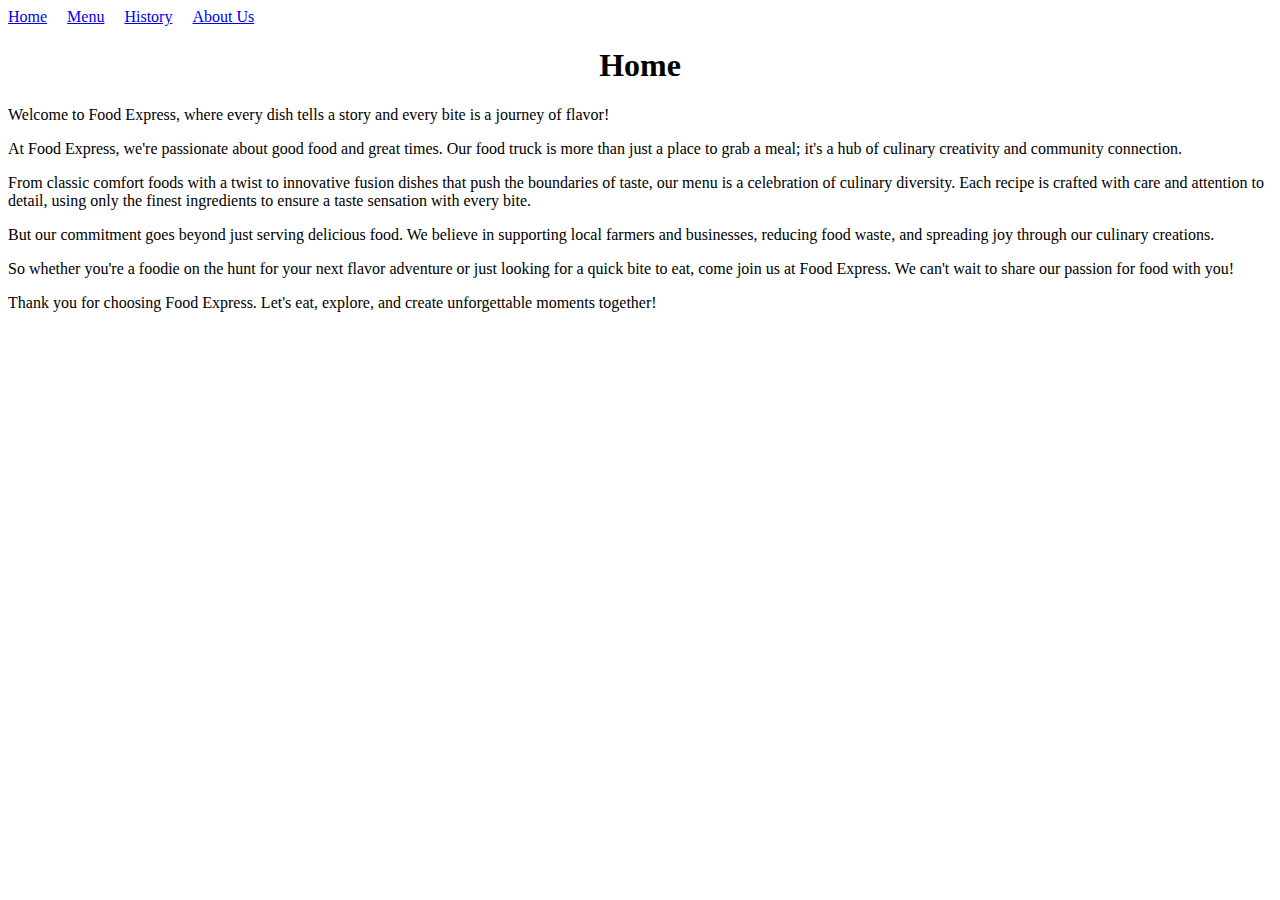
<file: index.html>
<!DOCTYPE html>
<html>
    <head>
        <link rel='stylesheet' href='https://www.w3.org/StyleSheets/Core/Chocolate' type='text/css'>
        <!-- See here for more stylesheets: https://www.w3.org/StyleSheets/Core/ -->
        <link rel='stylesheet' href='style.css' type='text/css'>
        <title>Food Truck Menu</title>
        <meta charset="UTF-8">
        <script src="navigation.js"></script>
        <script src="category.js"></script>
    </head>
    <body onload="navigation(0)">
        <nav id="navigation"></nav>
        <main>
            <h1>Home</h1>
            <p>
                Welcome to Food Express, where every dish tells a story and every bite is a journey of flavor!
            </p>
            <p>
                At Food Express, we're passionate about good food and great times. Our food truck is more than just a place to grab a meal; it's a hub of culinary creativity and community connection.
            </p>
                From classic comfort foods with a twist to innovative fusion dishes that push the boundaries of taste, our menu is a celebration of culinary diversity. Each recipe is crafted with care and attention to detail, using only the finest ingredients to ensure a taste sensation with every bite.
            <p>
            But our commitment goes beyond just serving delicious food. We believe in supporting local farmers and businesses, reducing food waste, and spreading joy through our culinary creations.
            </p>
            <p>
                So whether you're a foodie on the hunt for your next flavor adventure or just looking for a quick bite to eat, come join us at Food Express. We can't wait to share our passion for food with you!
            </p>
            <p>
                Thank you for choosing Food Express. Let's eat, explore, and create unforgettable moments together!
            </p>
        </main>
    </body>
</html>
</file>
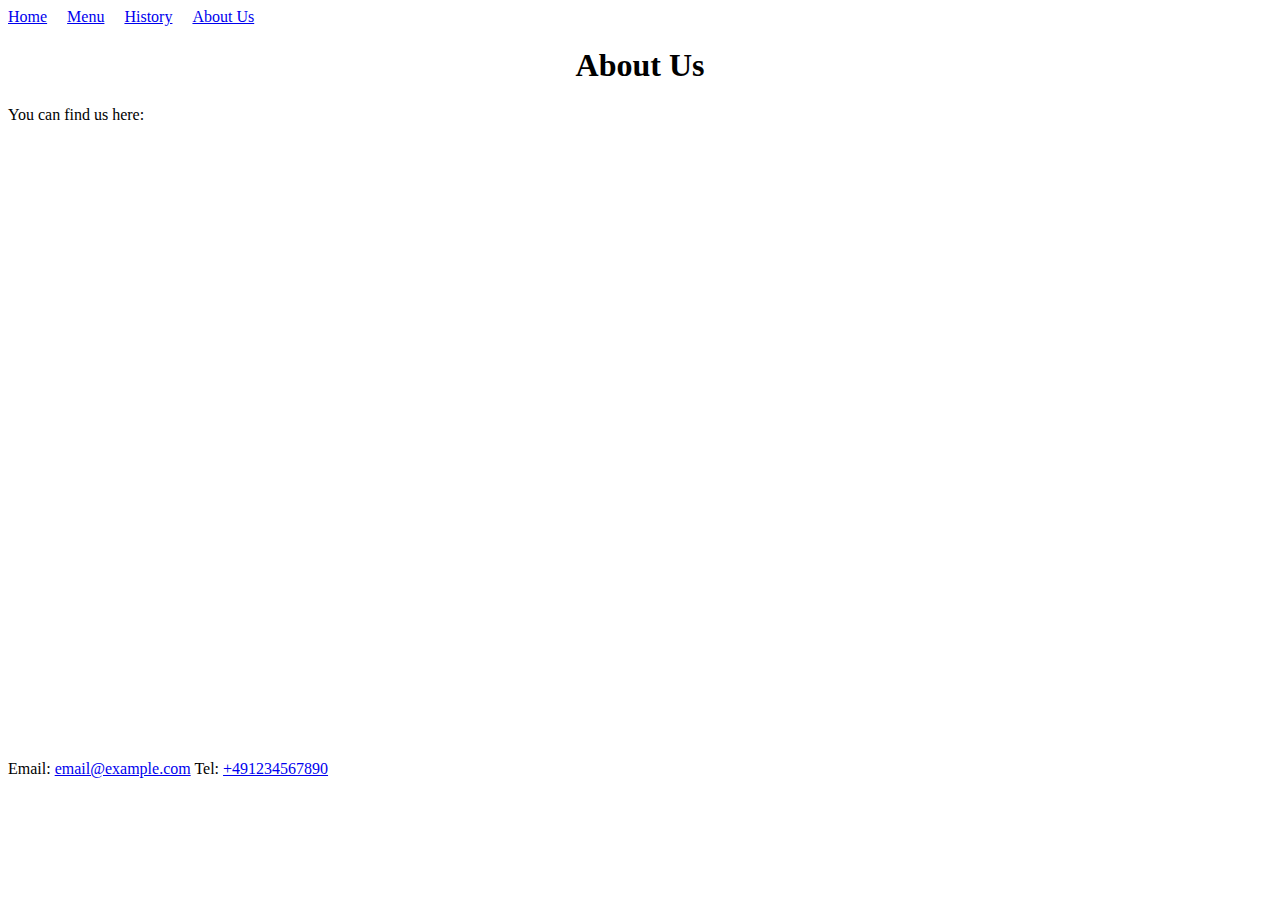
<file: about.html>
<!DOCTYPE html>
<html>
    <head>
        <link rel='stylesheet' href='https://www.w3.org/StyleSheets/Core/Chocolate' type='text/css'>
        <!-- See here for more stylesheets: https://www.w3.org/StyleSheets/Core/ -->
        <link rel='stylesheet' href='style.css' type='text/css'>
        <title>Food Truck Menu</title>
        <meta charset="UTF-8">
        <script src="navigation.js"></script>
        <script src="category.js"></script>
    </head>
    <body>
        <nav id="navigation"></nav>
        <main>
            <h1>About Us</h1>
            <p>
                You can find us here:
                <div id="location"></div>
                <script>
                    navigation(3) // Create navigation before loading embed

                    document.getElementById('location').innerHTML = `
                    <iframe width="100%" height="600" frameborder="0" 
                    scrolling="no" marginheight="0" marginwidth="0" 
                    src="https://maps.google.com/maps?width=100&height=600&hl=en&q=Germany+Bremen&output=embed">
                    </iframe>
                    `
                </script>
            </p>
            <tabel>
                <tr>
                    <td>Email:</td>
                    <td><a href="mailto:email@example.com">email@example.com</a></td>
                </tr>
                <tr>
                    <td>Tel:</td>
                    <td><a href="tel:+491234567890">+491234567890</a></td>
                </tr>
            </tabel>
        </main>
    </body>
</html>
</file>
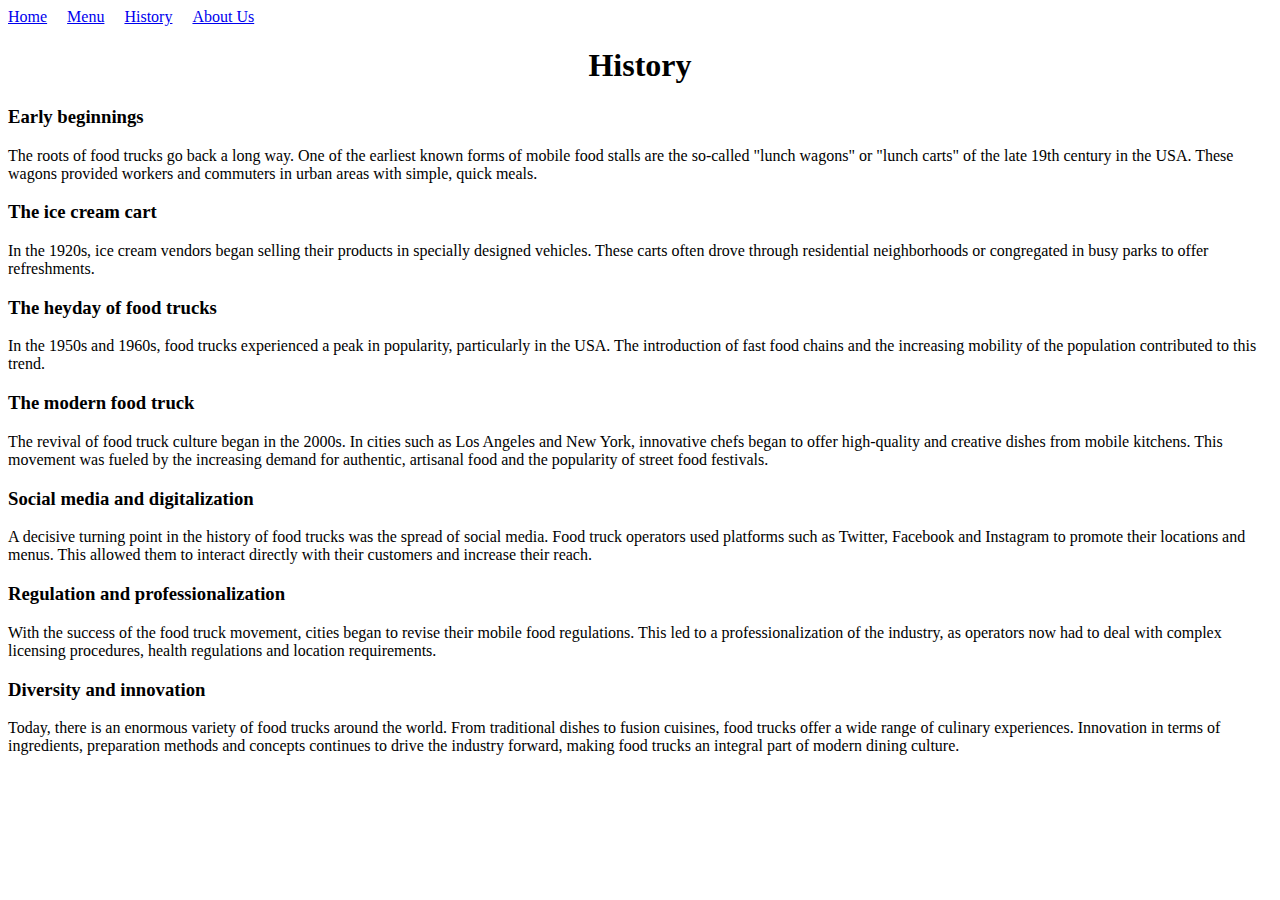
<file: history.html>
<!DOCTYPE html>
<html>
    <head>
        <link rel='stylesheet' href='https://www.w3.org/StyleSheets/Core/Chocolate' type='text/css'>
        <!-- See here for more stylesheets: https://www.w3.org/StyleSheets/Core/ -->
        <link rel='stylesheet' href='style.css' type='text/css'>
        <title>Food Truck Menu</title>
        <meta charset="UTF-8">
        <script src="navigation.js"></script>
        <script src="category.js"></script>
    </head>
    <body onload="navigation(2)">
        <nav id="navigation"></nav>
        <main>
            <h1>History</h1>
            <script>
                const catergies = [
                    new Category('Early beginnings', 'The roots of food trucks go back a long way. One of the earliest known forms of mobile food stalls are the so-called "lunch wagons" or "lunch carts" of the late 19th century in the USA. These wagons provided workers and commuters in urban areas with simple, quick meals.', SUBCATEGORY_LEVEL, null),
                    new Category('The ice cream cart', 'In the 1920s, ice cream vendors began selling their products in specially designed vehicles. These carts often drove through residential neighborhoods or congregated in busy parks to offer refreshments.', SUBCATEGORY_LEVEL, null),
                    new Category('The heyday of food trucks', 'In the 1950s and 1960s, food trucks experienced a peak in popularity, particularly in the USA. The introduction of fast food chains and the increasing mobility of the population contributed to this trend.', SUBCATEGORY_LEVEL, null),
                    new Category('The modern food truck', 'The revival of food truck culture began in the 2000s. In cities such as Los Angeles and New York, innovative chefs began to offer high-quality and creative dishes from mobile kitchens. This movement was fueled by the increasing demand for authentic, artisanal food and the popularity of street food festivals.', SUBCATEGORY_LEVEL, null),
                    new Category('Social media and digitalization', 'A decisive turning point in the history of food trucks was the spread of social media. Food truck operators used platforms such as Twitter, Facebook and Instagram to promote their locations and menus. This allowed them to interact directly with their customers and increase their reach.', SUBCATEGORY_LEVEL, null),
                    new Category('Regulation and professionalization', 'With the success of the food truck movement, cities began to revise their mobile food regulations. This led to a professionalization of the industry, as operators now had to deal with complex licensing procedures, health regulations and location requirements.', SUBCATEGORY_LEVEL, null),
                    new Category('Diversity and innovation', 'Today, there is an enormous variety of food trucks around the world. From traditional dishes to fusion cuisines, food trucks offer a wide range of culinary experiences. Innovation in terms of ingredients, preparation methods and concepts continues to drive the industry forward, making food trucks an integral part of modern dining culture.', SUBCATEGORY_LEVEL, null),
                ]

                for (let category of catergies) {
                    document.writeln(category.build())
                }
            </script>
        </main>
    </body>
</html>
</file>
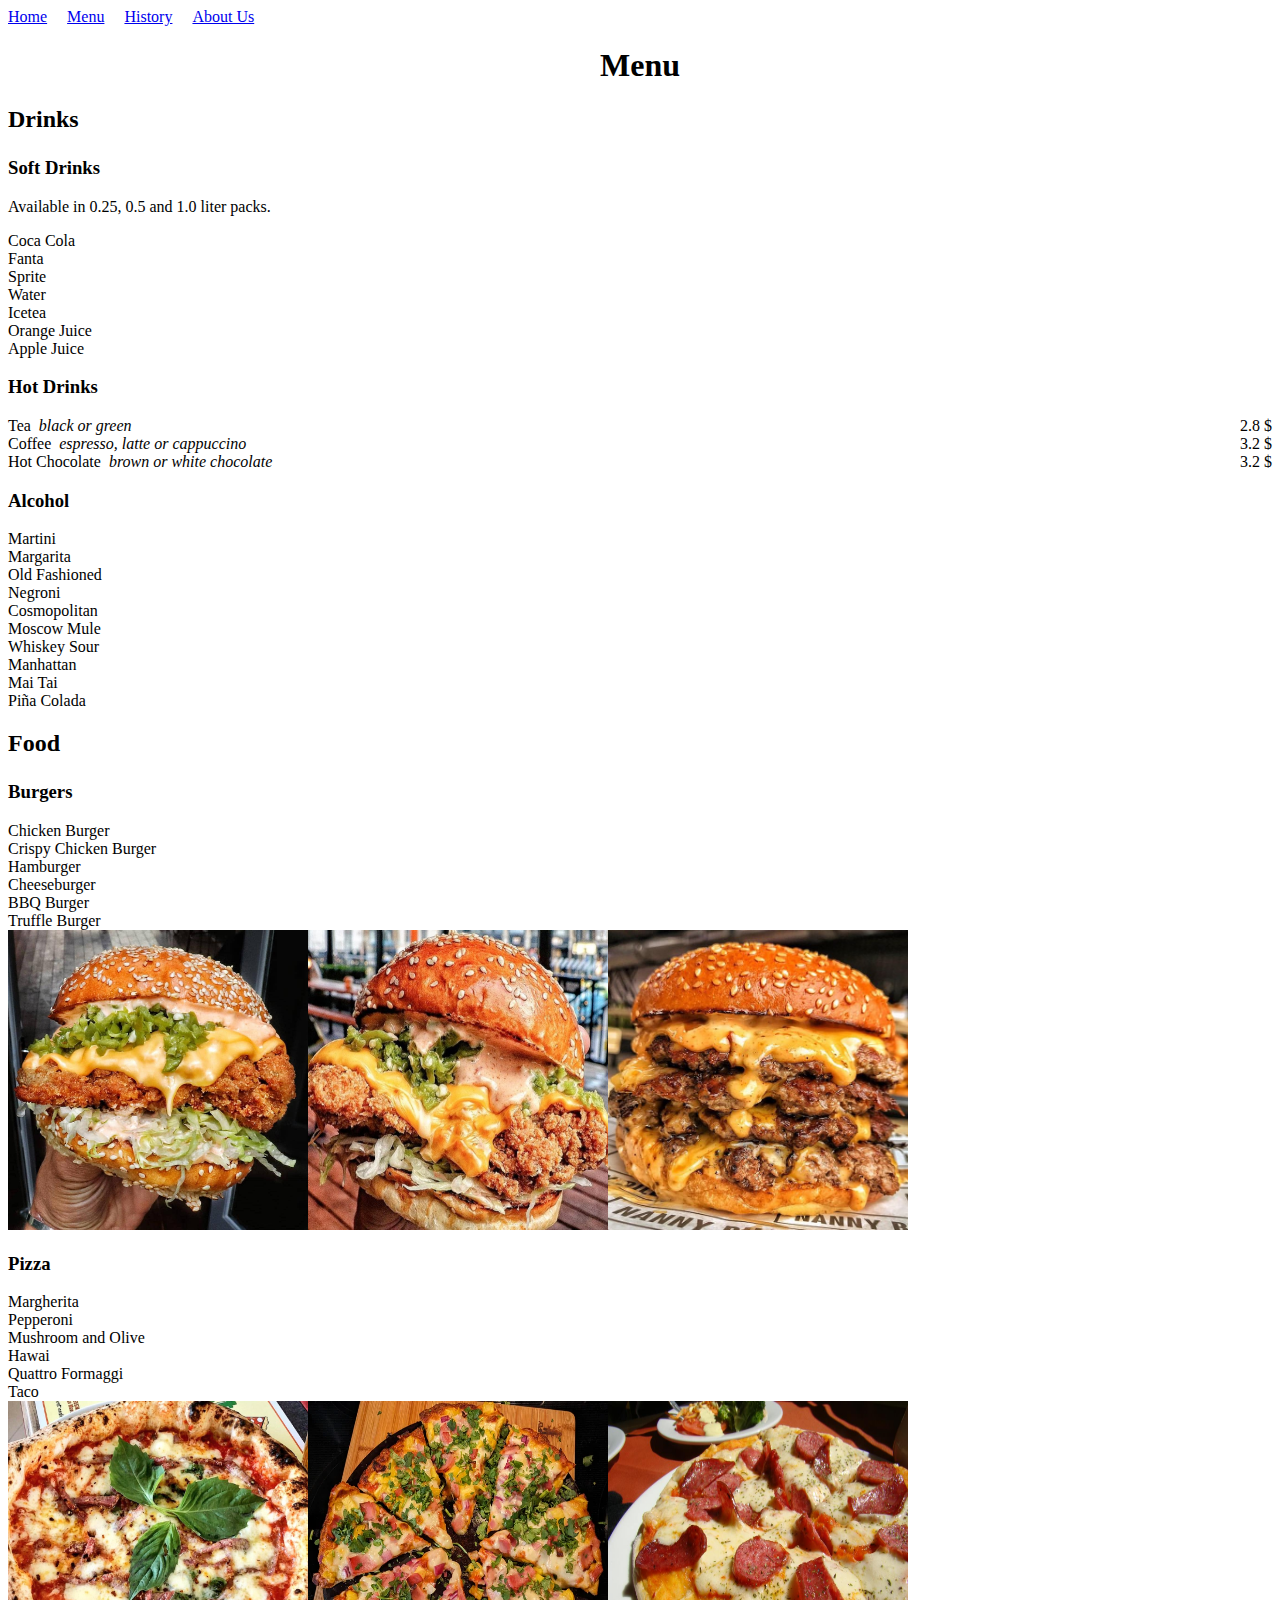
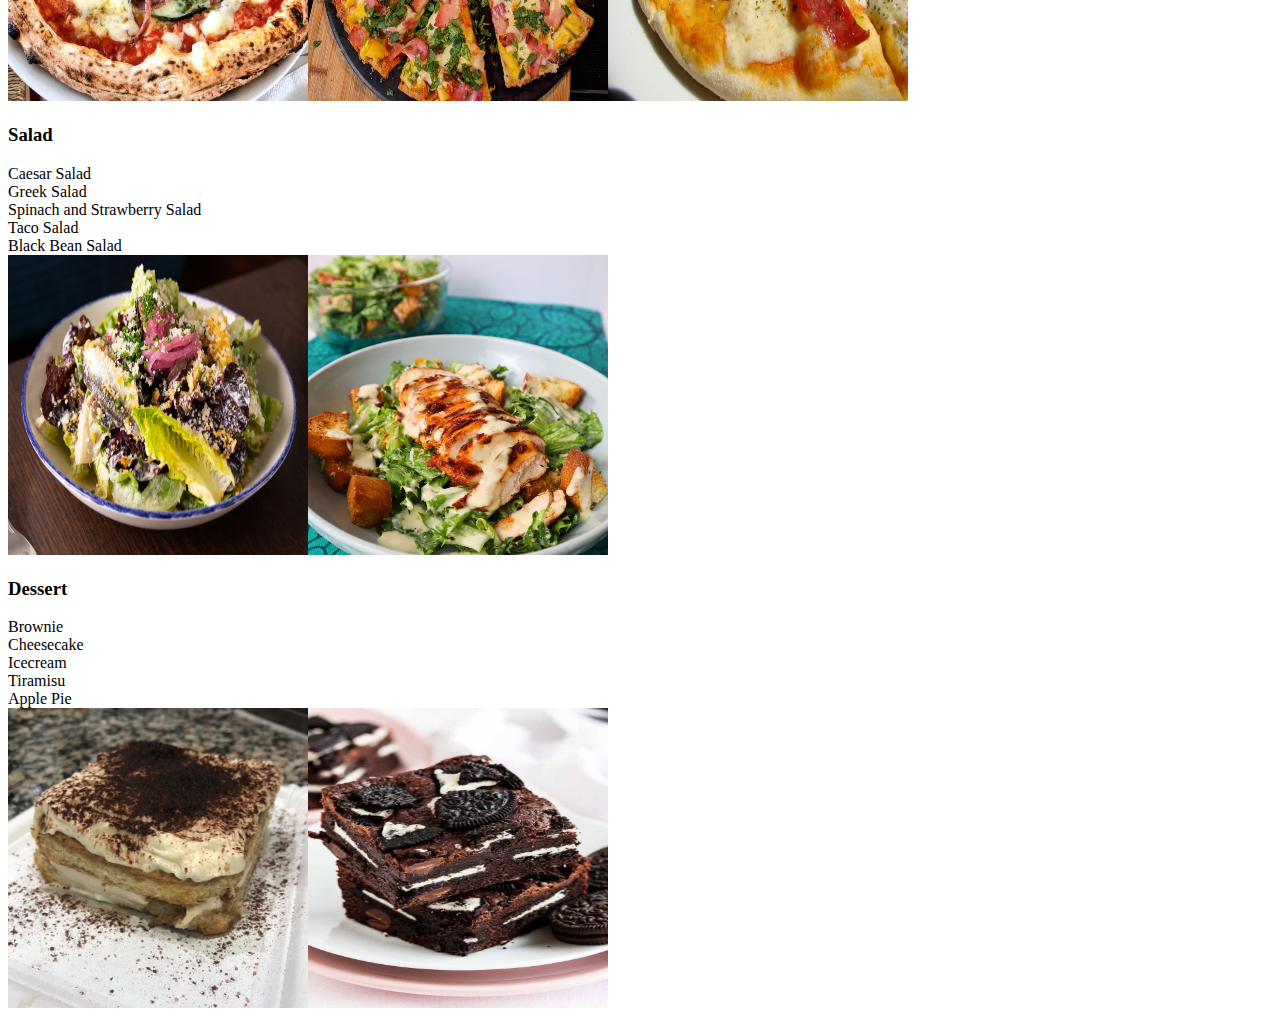
<file: menu.html>
<!DOCTYPE html>
<html>
    <head>
        <link rel='stylesheet' href='https://www.w3.org/StyleSheets/Core/Chocolate' type='text/css'>
        <!-- See here for more stylesheets: https://www.w3.org/StyleSheets/Core/ -->
        <link rel='stylesheet' href='style.css' type='text/css'>
        <title>Food Truck Menu</title>
        <meta charset="UTF-8">
        <script src="navigation.js"></script>
        <script src="category.js"></script>
    </head>
    <body onload="navigation(1)">
        <nav id="navigation"></nav>
        <main>
            <h1>Menu</h1>
            <script>
                const catergies = [
                    new Category('Drinks', null, CATEGROY_LEVEL, [
                        new Category('Soft Drinks', 'Available in 0.25, 0.5 and 1.0 liter packs.', SUBCATEGORY_LEVEL, [
                            new Item('Coca Cola', null, 0), 
                            new Item('Fanta', null, 0),
                            new Item('Sprite', null, 0),
                            new Item('Water', null, 0),
                            new Item('Icetea', null, 0),
                            new Item('Orange Juice', null, 0),
                            new Item('Apple Juice', null, 0)
                        ]),
                        new Category('Hot Drinks', null, SUBCATEGORY_LEVEL, [
                            new Item('Tea', '<i>black or green</i>', 2.8), 
                            new Item('Coffee', '<i>espresso, latte or cappuccino</i>', 3.2),
                            new Item('Hot Chocolate', '<i>brown or white chocolate</i>', 3.2)
                        ]),
                        new Category('Alcohol', null, SUBCATEGORY_LEVEL, [
                            new Item('Martini', null, 0),
                            new Item('Margarita', null, 0),
                            new Item('Old Fashioned', null, 0),
                            new Item('Negroni', null, 0),
                            new Item('Cosmopolitan', null, 0),
                            new Item('Moscow Mule', null, 0),
                            new Item('Whiskey Sour', null, 0),
                            new Item('Manhattan', null, 0),
                            new Item('Mai Tai', null, 0),
                            new Item('Piña Colada', null, 0)
                        ])
                    ]),
                    new Category('Food', null, CATEGROY_LEVEL, [
                        new Category('Burgers', null, SUBCATEGORY_LEVEL, [
                            new Item('Chicken Burger', null, 0),
                            new Item('Crispy Chicken Burger', null, 0),
                            new Item('Hamburger', null, 0),
                            new Item('Cheeseburger', null, 0),
                            new Item('BBQ Burger', null, 0),
                            new Item('Truffle Burger', null, 0),
                            new Img('image/burger-1.webp'),
                            new Img('image/burger-2.webp'),
                            new Img('image/burger-3.webp')
                        ]),
                        new Category('Pizza', null, SUBCATEGORY_LEVEL, [
                            new Item('Margherita', null, 0),
                            new Item('Pepperoni', null, 0),
                            new Item('Mushroom and Olive', null, 0),
                            new Item('Hawai', null, 0),
                            new Item('Quattro Formaggi', null, 0),
                            new Item('Taco', null, 0),
                            new Img('image/pizza-1.webp'),
                            new Img('image/pizza-2.webp'),
                            new Img('image/pizza-3.webp')
                        ]),
                        new Category('Salad', null, SUBCATEGORY_LEVEL, [
                            new Item('Caesar Salad', null, 0),
                            new Item('Greek Salad', null, 0),
                            new Item('Spinach  and Strawberry Salad', null, 0),
                            new Item('Taco Salad', null, 0),
                            new Item('Black Bean Salad', null, 0),
                            new Img('image/salad-1.webp'),
                            new Img('image/salad-2.webp')
                        ]),
                        new Category('Dessert', null, SUBCATEGORY_LEVEL, [
                            new Item('Brownie', null, 0),
                            new Item('Cheesecake', null, 0),
                            new Item('Icecream', null, 0),
                            new Item('Tiramisu', null, 0),
                            new Item('Apple Pie', null, 0),
                            new Img('image/dessert-1.webp'),
                            new Img('image/dessert-2.webp')
                        ])
                    ])
                ]

                for (let category of catergies) {
                    document.writeln(category.build())
                }
            </script>
        </main>
    </body>
</html>
</file>
<file: style.css>
nav {
    display: flex;
    flex-direction: row;
    gap: 20px
}
h1 {
    text-align: center;
}
h2 {
    border-bottom: 4px solid white;
}

.container {
    display: flex;
    justify-content: space-between;
}
.info {
    display: flex;
    flex-direction: row;
    gap: 8px
}
</file>
